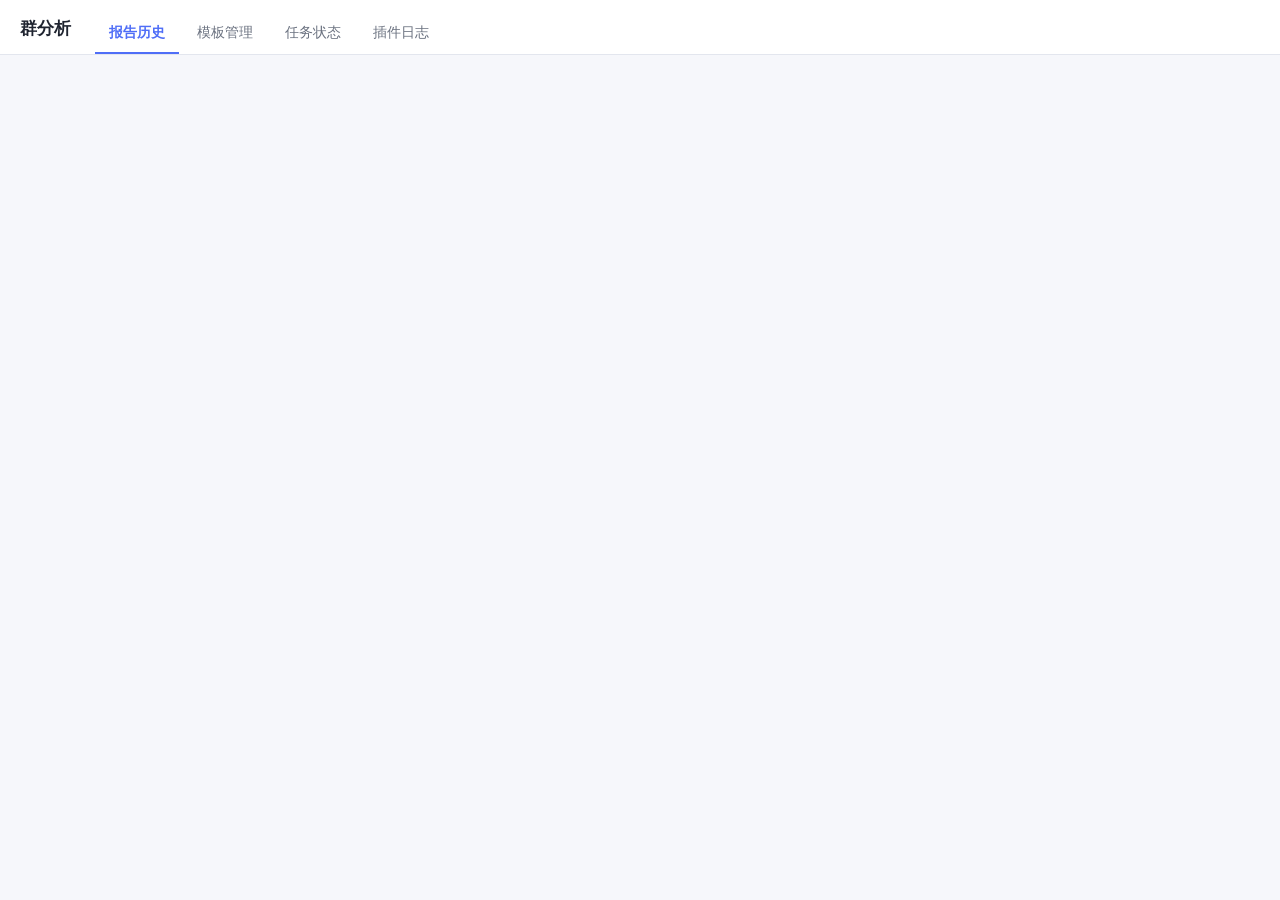
<file: views/dashboard/index.html>
<!doctype html>
<html lang="zh-CN">
  <head>
    <meta charset="utf-8" />
    <meta name="viewport" content="width=device-width, initial-scale=1" />
    <title>群分析</title>
    <link rel="stylesheet" href="./style.css" />
  </head>
  <body>
    <header class="topbar">
      <h1>群分析</h1>
      <nav class="tabs" id="tabs">
        <button data-tab="reports" class="active">报告历史</button>
        <button data-tab="templates">模板管理</button>
        <button data-tab="tasks">任务状态</button>
        <button data-tab="logs">插件日志</button>
      </nav>
    </header>
    <main>
      <section id="tab-reports" class="tab-panel active"></section>
      <section id="tab-templates" class="tab-panel"></section>
      <section id="tab-tasks" class="tab-panel"></section>
      <section id="tab-logs" class="tab-panel"></section>
    </main>
    <div id="toast-root"></div>
    <script type="module" src="./js/app.js"></script>
  </body>
</html>
</file>
<file: views/dashboard/style.css>
:root {
  --bg: #f6f7fb;
  --panel: #ffffff;
  --text: #1f2430;
  --muted: #6b7280;
  --border: #e3e6ee;
  --primary: #4f6ef7;
  --primary-soft: #eef1ff;
  --danger: #e5484d;
  --danger-soft: #fdecec;
  --success: #1f9d55;
  --warning: #c27c0e;
  --shadow: 0 1px 3px rgba(20, 24, 40, 0.06);
  --mono: ui-monospace, "Cascadia Code", Consolas, monospace;
}

[data-theme="dark"] {
  --bg: #15171c;
  --panel: #1e2128;
  --text: #e4e6eb;
  --muted: #9aa1ad;
  --border: #2e323b;
  --primary: #7b93ff;
  --primary-soft: #262c45;
  --danger: #ff6b6f;
  --danger-soft: #3a2426;
  --success: #4cc38a;
  --warning: #e0a43a;
  --shadow: none;
}

* {
  box-sizing: border-box;
}

body {
  margin: 0;
  font-family: system-ui, -apple-system, "Segoe UI", "PingFang SC", "Microsoft YaHei", sans-serif;
  font-size: 14px;
  color: var(--text);
  background: var(--bg);
}

.topbar {
  display: flex;
  align-items: center;
  gap: 24px;
  flex-wrap: wrap;
  padding: 14px 20px 0;
  border-bottom: 1px solid var(--border);
  background: var(--panel);
}

.topbar h1 {
  margin: 0 0 12px;
  font-size: 17px;
}

.tabs {
  display: flex;
  gap: 4px;
}

.tabs button {
  border: none;
  background: none;
  color: var(--muted);
  padding: 10px 14px;
  font-size: 14px;
  cursor: pointer;
  border-bottom: 2px solid transparent;
}

.tabs button.active {
  color: var(--primary);
  border-bottom-color: var(--primary);
  font-weight: 600;
}

main {
  padding: 18px 20px 40px;
}

.tab-panel {
  display: none;
}

.tab-panel.active {
  display: block;
}

.card {
  background: var(--panel);
  border: 1px solid var(--border);
  border-radius: 10px;
  padding: 16px;
  margin-bottom: 16px;
  box-shadow: var(--shadow);
}

.card h2 {
  margin: 0 0 12px;
  font-size: 15px;
}

.toolbar {
  display: flex;
  flex-wrap: wrap;
  gap: 10px;
  align-items: center;
  margin-bottom: 12px;
}

input,
select,
button {
  font: inherit;
}

input[type="text"],
input[type="date"],
select {
  height: 32px;
  padding: 0 10px;
  border: 1px solid var(--border);
  border-radius: 6px;
  background: var(--panel);
  color: var(--text);
}

.btn {
  height: 32px;
  padding: 0 14px;
  border-radius: 6px;
  border: 1px solid var(--border);
  background: var(--panel);
  color: var(--text);
  cursor: pointer;
  white-space: nowrap;
}

.btn:hover {
  border-color: var(--primary);
  color: var(--primary);
}

.btn.primary {
  background: var(--primary);
  border-color: var(--primary);
  color: #fff;
}

.btn.danger {
  color: var(--danger);
}

.btn.danger:hover {
  background: var(--danger-soft);
  border-color: var(--danger);
}

.btn.small {
  height: 26px;
  padding: 0 10px;
  font-size: 12px;
}

.btn:disabled {
  opacity: 0.5;
  cursor: not-allowed;
}

table {
  width: 100%;
  border-collapse: collapse;
}

th,
td {
  text-align: left;
  padding: 9px 10px;
  border-bottom: 1px solid var(--border);
  vertical-align: middle;
}

th {
  color: var(--muted);
  font-weight: 500;
  font-size: 13px;
}

td .actions {
  display: flex;
  gap: 6px;
}

.muted {
  color: var(--muted);
}

.empty {
  padding: 28px 0;
  text-align: center;
  color: var(--muted);
}

.badge {
  display: inline-block;
  padding: 1px 8px;
  border-radius: 10px;
  font-size: 12px;
  background: var(--primary-soft);
  color: var(--primary);
  margin-right: 4px;
}

.badge.success {
  background: rgba(31, 157, 85, 0.12);
  color: var(--success);
}

.badge.danger {
  background: var(--danger-soft);
  color: var(--danger);
}

.badge.warning {
  background: rgba(194, 124, 14, 0.14);
  color: var(--warning);
}

.badge.gray {
  background: var(--border);
  color: var(--muted);
}

.pager {
  display: flex;
  justify-content: flex-end;
  align-items: center;
  gap: 10px;
  margin-top: 12px;
}

/* 模板卡片 */
.tpl-grid {
  display: grid;
  grid-template-columns: repeat(auto-fill, minmax(240px, 1fr));
  gap: 14px;
}

.tpl-card {
  border: 1px solid var(--border);
  border-radius: 10px;
  padding: 14px;
  display: flex;
  flex-direction: column;
  gap: 8px;
  background: var(--panel);
}

.tpl-card.current {
  border-color: var(--primary);
  box-shadow: 0 0 0 1px var(--primary);
}

.tpl-card .title {
  font-weight: 600;
  font-size: 15px;
}

.tpl-card .desc {
  color: var(--muted);
  font-size: 13px;
  line-height: 1.5;
  flex: 1;
}

.tpl-card .actions {
  display: flex;
  gap: 6px;
  flex-wrap: wrap;
}

/* 弹窗 */
.modal-mask {
  position: fixed;
  inset: 0;
  background: rgba(0, 0, 0, 0.45);
  display: flex;
  align-items: center;
  justify-content: center;
  z-index: 50;
}

.modal {
  background: var(--panel);
  border-radius: 12px;
  padding: 18px;
  width: min(420px, 92vw);
  box-shadow: 0 10px 40px rgba(0, 0, 0, 0.25);
}

.modal.wide {
  width: min(1100px, 96vw);
  height: 92vh;
  display: flex;
  flex-direction: column;
  padding: 12px;
}

.modal .head {
  display: flex;
  align-items: center;
  justify-content: space-between;
  gap: 10px;
  margin-bottom: 10px;
}

.modal .head strong {
  overflow: hidden;
  text-overflow: ellipsis;
  white-space: nowrap;
}

.modal p {
  margin: 0 0 16px;
  line-height: 1.6;
}

.modal .foot {
  display: flex;
  justify-content: flex-end;
  gap: 8px;
}

.modal iframe {
  flex: 1;
  width: 100%;
  border: 1px solid var(--border);
  border-radius: 8px;
  background: #fff;
}

/* 日志 */
.log-list {
  font-family: var(--mono);
  font-size: 12px;
  line-height: 1.6;
  max-height: 70vh;
  overflow: auto;
  white-space: pre-wrap;
  word-break: break-all;
}

.log-line {
  padding: 2px 4px;
  border-radius: 4px;
}

.log-line .lv {
  display: inline-block;
  width: 64px;
  font-weight: 600;
}

.log-line.DEBUG .lv {
  color: var(--muted);
}

.log-line.INFO .lv {
  color: var(--primary);
}

.log-line.WARNING {
  background: rgba(194, 124, 14, 0.08);
}

.log-line.WARNING .lv {
  color: var(--warning);
}

.log-line.ERROR,
.log-line.CRITICAL {
  background: var(--danger-soft);
}

.log-line.ERROR .lv,
.log-line.CRITICAL .lv {
  color: var(--danger);
}

.copy-box {
  width: 100%;
  height: 50vh;
  font-family: var(--mono);
  font-size: 12px;
  background: var(--bg);
  color: var(--text);
  border: 1px solid var(--border);
  border-radius: 6px;
}

/* 提示条 */
#toast-root {
  position: fixed;
  top: 16px;
  right: 16px;
  display: flex;
  flex-direction: column;
  gap: 8px;
  z-index: 100;
}

.toast {
  padding: 10px 14px;
  border-radius: 8px;
  background: var(--panel);
  border: 1px solid var(--border);
  box-shadow: 0 4px 16px rgba(0, 0, 0, 0.12);
  max-width: 360px;
  line-height: 1.5;
}

.toast.error {
  border-color: var(--danger);
  color: var(--danger);
}

.toast.success {
  border-color: var(--success);
}

label.inline {
  display: inline-flex;
  align-items: center;
  gap: 6px;
  color: var(--muted);
}
</file>
